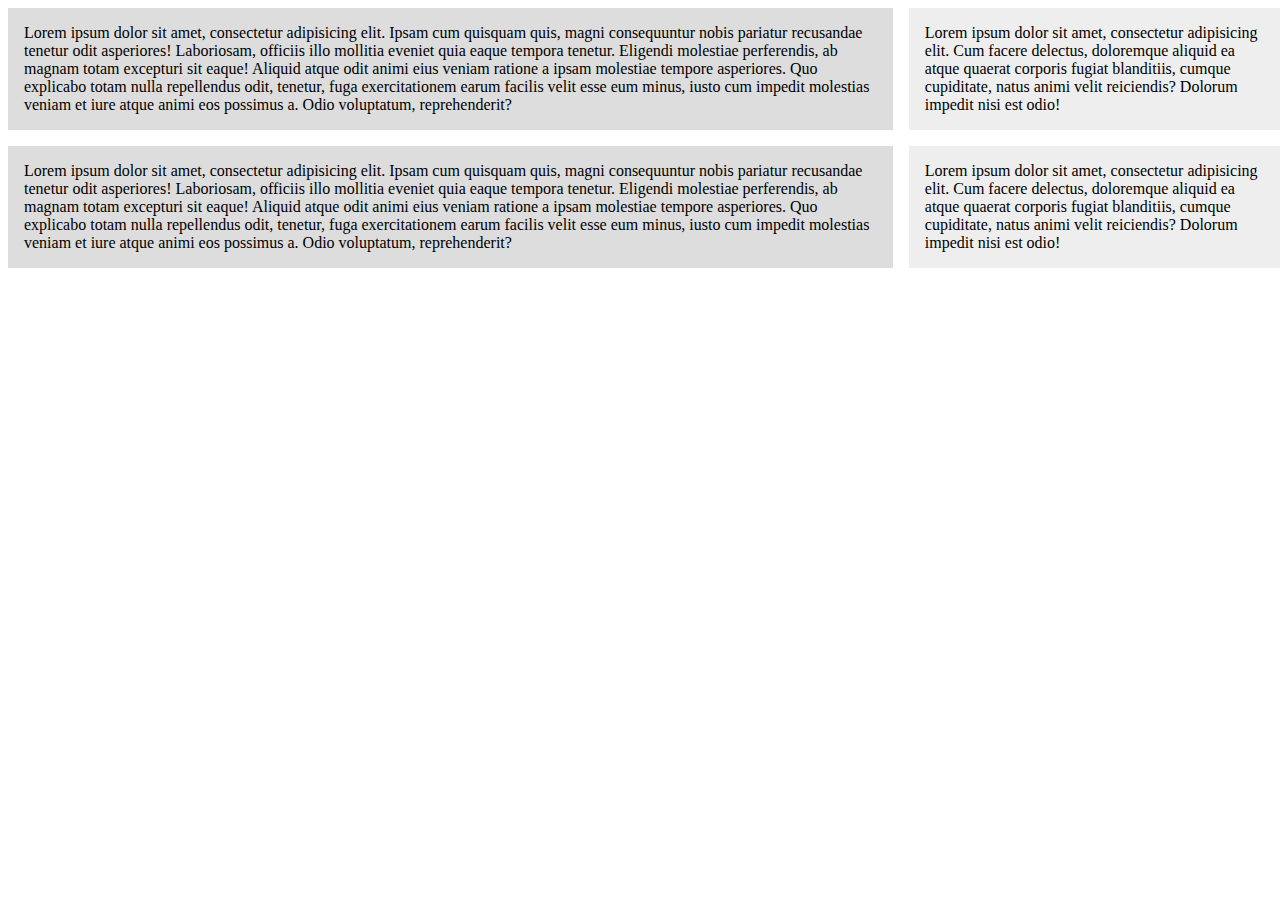
<file: omiyage/templates/omiyage/grid.html>
<!DOCTYPE html>
<html>
<head>
  <title>CSS Grids</title>
  <style>
    .wrapper {
      display: grid;
      grid-template-columns: 70% 30%;
/*
      grid-column-gap: 1em;
      grid-row-gap: 1em;
*/
      grid-gap: 1em;
    }

    .wrapper > div {
      background: #eee;
      padding: 1em;
    }
    .wrapper > div:nth-child(odd) {
      background: #ddd;
    }
  </style>
</head>
<body>
  <div class="wrapper">
    <div>
      Lorem ipsum dolor sit amet, consectetur adipisicing elit. Ipsam cum quisquam quis, magni consequuntur nobis pariatur recusandae tenetur odit asperiores! Laboriosam, officiis illo mollitia eveniet quia eaque tempora tenetur. Eligendi molestiae perferendis, ab magnam totam excepturi sit eaque! Aliquid atque odit animi eius veniam ratione a ipsam molestiae tempore asperiores. Quo explicabo totam nulla repellendus odit, tenetur, fuga exercitationem earum facilis velit esse eum minus, iusto cum impedit molestias veniam et iure atque animi eos possimus a. Odio voluptatum, reprehenderit?
    </div>
    <div>
      Lorem ipsum dolor sit amet, consectetur adipisicing elit. Cum facere delectus, doloremque aliquid ea atque quaerat corporis fugiat blanditiis, cumque cupiditate, natus animi velit reiciendis? Dolorum impedit nisi est odio!
    </div>
    <div>
      Lorem ipsum dolor sit amet, consectetur adipisicing elit. Ipsam cum quisquam quis, magni consequuntur nobis pariatur recusandae tenetur odit asperiores! Laboriosam, officiis illo mollitia eveniet quia eaque tempora tenetur. Eligendi molestiae perferendis, ab magnam totam excepturi sit eaque! Aliquid atque odit animi eius veniam ratione a ipsam molestiae tempore asperiores. Quo explicabo totam nulla repellendus odit, tenetur, fuga exercitationem earum facilis velit esse eum minus, iusto cum impedit molestias veniam et iure atque animi eos possimus a. Odio voluptatum, reprehenderit?
    </div>
    <div>
      Lorem ipsum dolor sit amet, consectetur adipisicing elit. Cum facere delectus, doloremque aliquid ea atque quaerat corporis fugiat blanditiis, cumque cupiditate, natus animi velit reiciendis? Dolorum impedit nisi est odio!
    </div>
  </div>
</body>
</html>
</file>
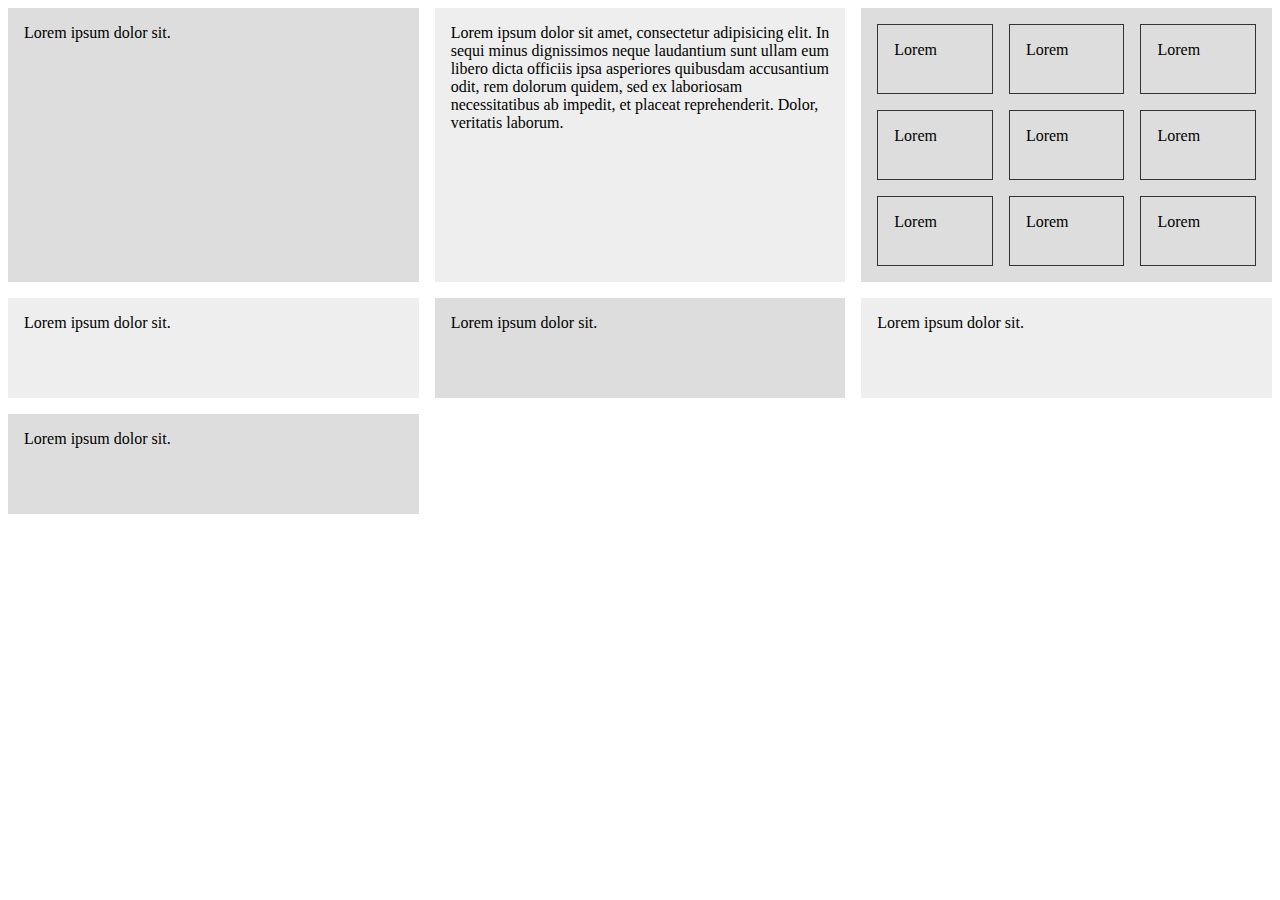
<file: omiyage/templates/omiyage/grid2.html>
<!DOCTYPE html>
<html>
<head>
  <title>CSS Grids</title>
  <style>
    .wrapper {
      display: grid;
      /*grid-template-columns: 1fr 2fr 1fr;*/
      grid-template-columns: repeat(3, 1fr);
      grid-gap: 1em;
      /*grid-auto-rows: 100px;*/
      grid-auto-rows: minmax(100px, auto);
    }

    .nested {
      display: grid;
      grid-template-columns: repeat(3, 1fr);
      grid-auto-rows: 70px;
      grid-gap: 1em;
    }

    .wrapper > div {
      background: #eee;
      padding: 1em;
    }
    .wrapper > div:nth-child(odd) {
      background: #ddd;
    }

    .nested > div {
      border: #333 1px solid;
      padding: 1em;
    }
  </style>
</head>
<body>
  <div class="wrapper">
    <div>
      Lorem ipsum dolor sit.
    </div>
    <div>
      Lorem ipsum dolor sit amet, consectetur adipisicing elit. In sequi minus dignissimos neque laudantium sunt ullam eum libero dicta officiis ipsa asperiores quibusdam accusantium odit, rem dolorum quidem, sed ex laboriosam necessitatibus ab impedit, et placeat reprehenderit. Dolor, veritatis laborum.
    </div>
    <div class="nested">
       <div>Lorem</div>
       <div>Lorem</div>
       <div>Lorem</div>
       <div>Lorem</div>
       <div>Lorem</div>
       <div>Lorem</div>
       <div>Lorem</div>
       <div>Lorem</div>
       <div>Lorem</div>
    </div>
    <div>
      Lorem ipsum dolor sit.
    </div>
    <div>
      Lorem ipsum dolor sit.
    </div>
    <div>
      Lorem ipsum dolor sit.
    </div>
    <div>
      Lorem ipsum dolor sit.
    </div>
  </div>
</body>
</html>
</file>
